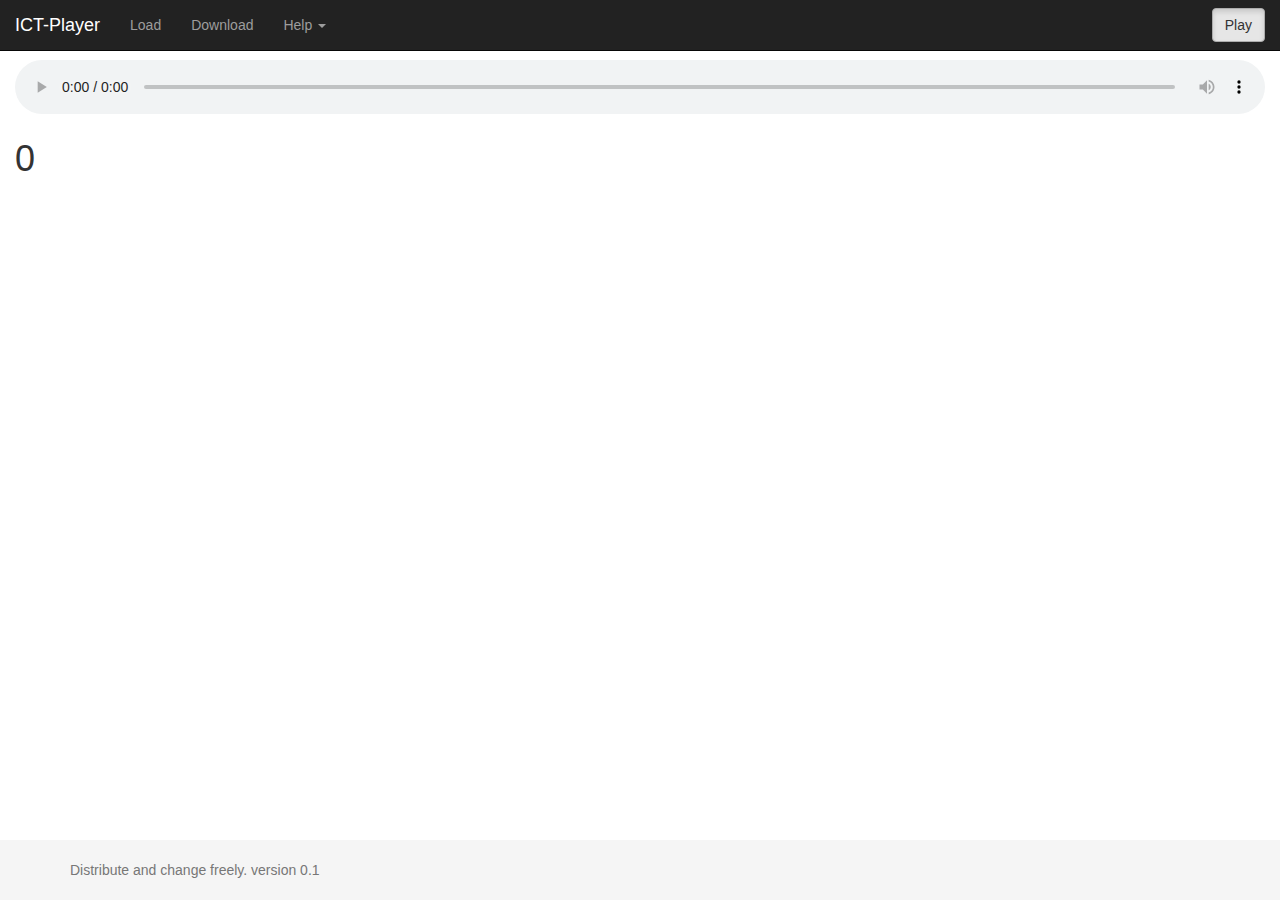
<file: 'code'/ict-player/index.html>
<!DOCTYPE html>
<html lang="en">
	<head>
		<meta charset="utf-8">
		<meta http-equiv="X-UA-Compatible" content="IE=edge">
		<meta name="viewport" content="width=device-width, initial-scale=1">
		<title>Interactive Coptic Tune</title>

		<link href="css/bootstrap.min.css" rel="stylesheet">
		<link href="css/tune.css" rel="stylesheet">
		<link href="css/sticky-footer.css" rel="stylesheet">
	</head>
	<body>
		<nav class="navbar navbar-inverse navbar-fixed-top">
			<div class="container-fluid">
				<div class="navbar-header">
					<button type="button" class="navbar-toggle collapsed" data-toggle="collapse" data-target="#navbar" aria-expanded="false" aria-controls="navbar">
						<span class="sr-only">Toggle navigation</span>
						<span class="icon-bar"></span>
						<span class="icon-bar"></span>
						<span class="icon-bar"></span>
					</button>
					<a class="navbar-brand" href="#">ICT-Player</a>
				</div>
				<div id="navbar" class="collapse navbar-collapse">
					<ul class="nav navbar-nav">
						<li><a id="load" href="#">Load</a></li>
						<li><a href="ict-player 0.1.zip" target="_blank">Download</a></li>
						<li>
							<a class="dropdown-toggle" data-toggle="dropdown" aria-expanded="false">Help <span class="caret"></span></a>
							<ul class="dropdown-menu" role="menu">
								<li><a href="readme.txt" target="_blank">Release notes</a></li>
							</ul>
						</li>
					</ul>
					<div class="btn-group navbar-form navbar-right" data-toggle="buttons">
						<label class="btn btn-default active">
							<input type="radio" name="edit_mode" value="false" autocomplete="off" checked> Play
						</label>
					</div>
				</div><!--/.nav-collapse -->
			</div>
		</nav>

		<div class="starter container-fluid">
			<div class="row"><!--start row 1 - audio-->
				<div class="col-xs-12">
					<audio id="tune_snd" class="full_width" preload="auto" controls>
						<source id="tune_mp3" type="audio/mpeg">
						Your browser does not support the audio tag.
					</audio>
				</div>
			</div><!--end row 1-->
			<div class="row"><!--start row 2  - counter-->
				<div class="col-xs-12">
					<h1 id="counter">0</h1>
				</div>
			</div><!--end row 2-->
			<div class="row"><!--start row 3 - title-->
				<div class="col-xs-12">
					<h1 id="title"></h1>
				</div>
			</div><!--end row 3-->
			<div class="row"><!--start row 4 - tune text-->
				<div id="tune-text-container" class="col-xs-12">
					<img id="tune-text">
				</div>
			</div><!--end row 4-->
			<div class="row"><!--start row 5 - sperator-->
				<div class="col-xs-12"><br/></div>
			</div><!--end row 5-->
			<div class="row"><!--start row 7 - validation errors-->
				<div id="validation_errors" class="col-xs-12">
					
				</div>
			</div><!--end row 7-->
		</div><!-- /.container -->
		
		<div id="marker"></div>
		
		<footer class="footer">
			<div class="container">
				<p class="text-muted">Distribute and change freely. <span id="app"></span></p>
			</div>
		</footer>

		<!-- IE10 viewport hack for Surface/desktop Windows 8 bug -->
		<script src="js/ie10-viewport-bug-workaround.js"></script>
		<script src="js/jquery-2.1.3.min.js"></script>
		<script src="js/bootstrap.min.js"></script>
		<script src="js/tune_data.js"></script>
		<script src="js/tune_anim_shortcuts.js"></script>
		<script src="js/tune_log.js"></script>
		<script src="js/tune_ui_constants.js"></script>
		<script src="js/tune_anim.js"></script>
		<script src="js/tune_data_mgmt.js"></script>
		<script src="js/tune_ui_controller.js"></script>
		<script src="js/tune_ui_load_mgmt.js"></script>
		<script src="js/tune_ui_points_mgmt.js"></script>
	</body>
</html>
</file>
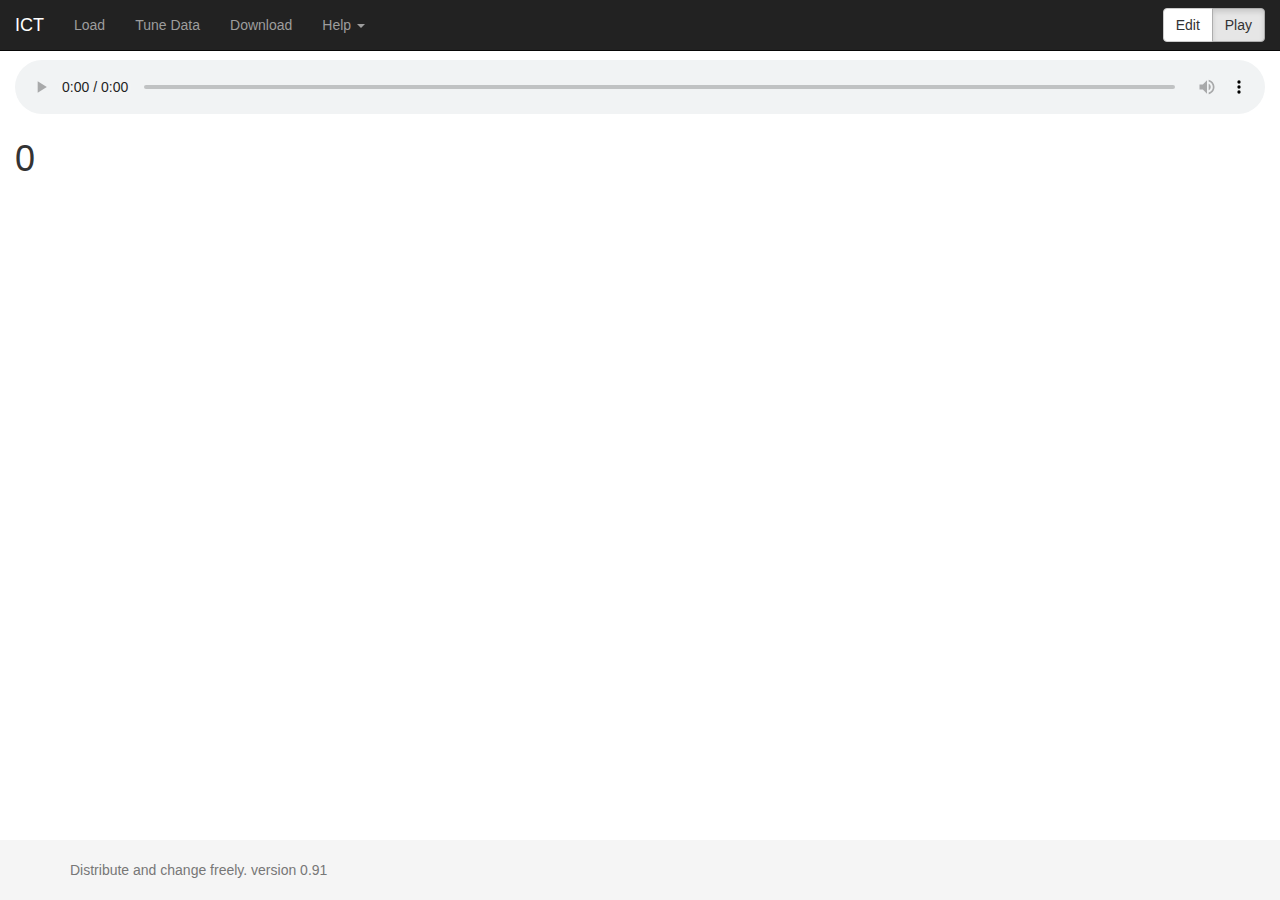
<file: 'code'/ict/index.html>
<!DOCTYPE html>
<html lang="en">
	<head>
		<meta charset="utf-8">
		<meta http-equiv="X-UA-Compatible" content="IE=edge">
		<meta name="viewport" content="width=device-width, initial-scale=1">
		<title>Interactive Coptic Tune</title>

		<link href="css/bootstrap.min.css" rel="stylesheet">
		<link href="css/tune.css" rel="stylesheet">
		<link href="css/sticky-footer.css" rel="stylesheet">
	</head>
	<body>
		<nav class="navbar navbar-inverse navbar-fixed-top">
			<div class="container-fluid">
				<div class="navbar-header">
					<button type="button" class="navbar-toggle collapsed" data-toggle="collapse" data-target="#navbar" aria-expanded="false" aria-controls="navbar">
						<span class="sr-only">Toggle navigation</span>
						<span class="icon-bar"></span>
						<span class="icon-bar"></span>
						<span class="icon-bar"></span>
					</button>
					<a class="navbar-brand" href="#">ICT</a>
				</div>
				<div id="navbar" class="collapse navbar-collapse">
					<ul class="nav navbar-nav">
						<li><a id="load" href="#">Load</a></li>
						<li><a id="read-tune-json" href="#">Tune Data</a></li>
						<li><a href="ict 0.91.zip" target="_blank">Download</a></li>
						<li>
							<a class="dropdown-toggle" data-toggle="dropdown" aria-expanded="false">Help <span class="caret"></span></a>
							<ul class="dropdown-menu" role="menu">
								<li><a href="docs/Operation_Manual.pdf"  target="_blank">How to create tune</a></li>
								<li><a href="readme.txt" target="_blank">Release notes</a></li>
							</ul>
						</li>
					</ul>
					<div class="btn-group navbar-form navbar-right" data-toggle="buttons">
						<label class="btn btn-default">
							<input type="radio" name="edit_mode" value="true" autocomplete="off"> Edit
						</label>
						<label class="btn btn-default active">
							<input type="radio" name="edit_mode" value="false" autocomplete="off" checked> Play
						</label>
					</div>

					<div id="place_mode_group" class="btn-group navbar-form navbar-right" data-toggle="buttons">
						<label class="btn btn-default active">
							<input type="radio" name="places_mode" value="play" autocomplete="off" checked> Add
						</label>
						<label class="btn btn-default">
							<input type="radio" name="places_mode" value="anchor" autocomplete="off"> Anchor
						</label>
						<label class="btn btn-default">
							<input type="radio" name="places_mode" value="delete" autocomplete="off"> Delete
						</label>
					</div>
				</div><!--/.nav-collapse -->
			</div>
		</nav>

		<div class="starter container-fluid">
			<div class="row"><!--start row 1 - audio-->
				<div class="col-xs-12">
					<audio id="tune_snd" class="full_width" preload="auto" controls>
						<source id="tune_mp3" type="audio/mpeg">
						Your browser does not support the audio tag.
					</audio>
				</div>
			</div><!--end row 1-->
			<div class="row"><!--start row 2  - counter-->
				<div class="col-xs-12">
					<h1 id="counter">0</h1>
				</div>
			</div><!--end row 2-->
			<div class="row"><!--start row 3 - title-->
				<div class="col-xs-12">
					<h1 id="title"></h1>
				</div>
			</div><!--end row 3-->
			<div class="row"><!--start row 4 - tune text-->
				<div id="tune-text-container" class="col-xs-12">
					<img id="tune-text">
				</div>
			</div><!--end row 4-->
			<div class="row"><!--start row 5 - sperator-->
				<div class="col-xs-12"><br/></div>
			</div><!--end row 5-->
			<div class="row"><!--start row 6 - places and tune data-->
				<div class="col-xs-6">
					<ul id="places" class="list-group"></ul>
				</div>
				<div class="col-xs-6">
					<textarea id="tune-json-text" class="full_width"></textarea>
				</div>
			</div><!--end row 6-->
			<div class="row"><!--start row 7 - validation errors-->
				<div id="validation_errors" class="col-xs-12">
					
				</div>
			</div><!--end row 7-->
		</div><!-- /.container -->
		
		<div id="marker"></div>
		
		<footer class="footer">
			<div class="container">
				<p class="text-muted">Distribute and change freely. <span id="app"></span></p>
			</div>
		</footer>

		<!-- IE10 viewport hack for Surface/desktop Windows 8 bug -->
		<script src="js/ie10-viewport-bug-workaround.js"></script>
		<script src="js/jquery-2.1.3.min.js"></script>
		<script src="js/bootstrap.min.js"></script>
		<script src="js/tune_data.js"></script>
		<script src="js/tune_anim_shortcuts.js"></script>
		<script src="js/tune_log.js"></script>
		<script src="js/tune_ui_constants.js"></script>
		<script src="js/tune_anim.js"></script>
		<script src="js/tune_data_mgmt.js"></script>
		<script src="js/tune_ui_controller.js"></script>
		<script src="js/tune_ui_load_mgmt.js"></script>
		<script src="js/tune_ui_points_mgmt.js"></script>
		<script src="js/tune_ui_text_mgmt.js"></script>
	</body>
</html>
</file>
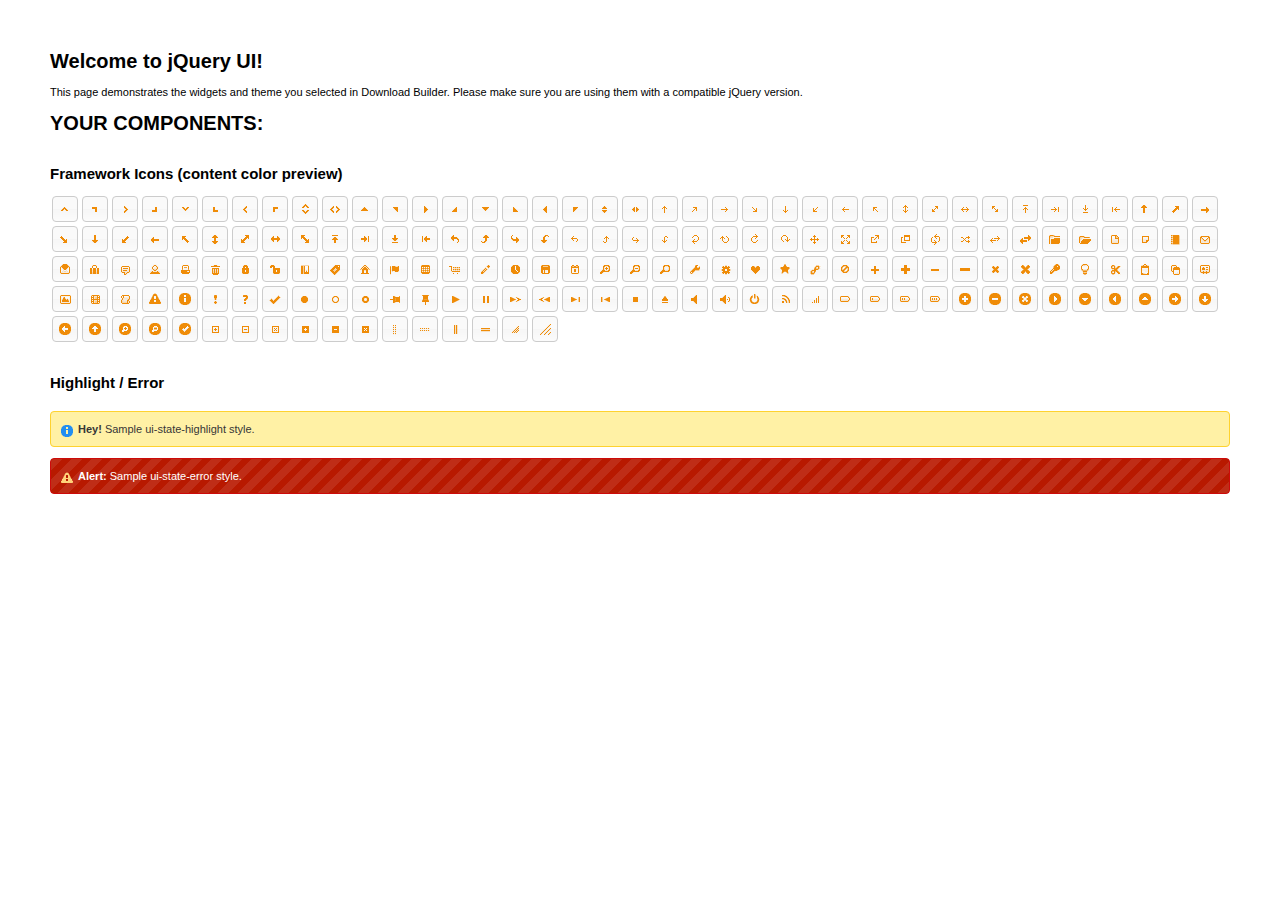
<file: 'code'/resources/jquery-ui/jquery-ui-1.11.2.custom/index.html>
<!doctype html>
<html lang="us">
<head>
	<meta charset="utf-8">
	<title>jQuery UI Example Page</title>
	<link href="jquery-ui.css" rel="stylesheet">
	<style>
	body{
		font: 62.5% "Trebuchet MS", sans-serif;
		margin: 50px;
	}
	.demoHeaders {
		margin-top: 2em;
	}
	#dialog-link {
		padding: .4em 1em .4em 20px;
		text-decoration: none;
		position: relative;
	}
	#dialog-link span.ui-icon {
		margin: 0 5px 0 0;
		position: absolute;
		left: .2em;
		top: 50%;
		margin-top: -8px;
	}
	#icons {
		margin: 0;
		padding: 0;
	}
	#icons li {
		margin: 2px;
		position: relative;
		padding: 4px 0;
		cursor: pointer;
		float: left;
		list-style: none;
	}
	#icons span.ui-icon {
		float: left;
		margin: 0 4px;
	}
	.fakewindowcontain .ui-widget-overlay {
		position: absolute;
	}
	select {
		width: 200px;
	}
	</style>
</head>
<body>

<h1>Welcome to jQuery UI!</h1>

<div class="ui-widget">
	<p>This page demonstrates the widgets and theme you selected in Download Builder. Please make sure you are using them with a compatible jQuery version.</p>
</div>

<h1>YOUR COMPONENTS:</h1>












<h2 class="demoHeaders">Framework Icons (content color preview)</h2>
<ul id="icons" class="ui-widget ui-helper-clearfix">
	<li class="ui-state-default ui-corner-all" title=".ui-icon-carat-1-n"><span class="ui-icon ui-icon-carat-1-n"></span></li>
	<li class="ui-state-default ui-corner-all" title=".ui-icon-carat-1-ne"><span class="ui-icon ui-icon-carat-1-ne"></span></li>
	<li class="ui-state-default ui-corner-all" title=".ui-icon-carat-1-e"><span class="ui-icon ui-icon-carat-1-e"></span></li>
	<li class="ui-state-default ui-corner-all" title=".ui-icon-carat-1-se"><span class="ui-icon ui-icon-carat-1-se"></span></li>
	<li class="ui-state-default ui-corner-all" title=".ui-icon-carat-1-s"><span class="ui-icon ui-icon-carat-1-s"></span></li>
	<li class="ui-state-default ui-corner-all" title=".ui-icon-carat-1-sw"><span class="ui-icon ui-icon-carat-1-sw"></span></li>
	<li class="ui-state-default ui-corner-all" title=".ui-icon-carat-1-w"><span class="ui-icon ui-icon-carat-1-w"></span></li>
	<li class="ui-state-default ui-corner-all" title=".ui-icon-carat-1-nw"><span class="ui-icon ui-icon-carat-1-nw"></span></li>
	<li class="ui-state-default ui-corner-all" title=".ui-icon-carat-2-n-s"><span class="ui-icon ui-icon-carat-2-n-s"></span></li>
	<li class="ui-state-default ui-corner-all" title=".ui-icon-carat-2-e-w"><span class="ui-icon ui-icon-carat-2-e-w"></span></li>
	<li class="ui-state-default ui-corner-all" title=".ui-icon-triangle-1-n"><span class="ui-icon ui-icon-triangle-1-n"></span></li>
	<li class="ui-state-default ui-corner-all" title=".ui-icon-triangle-1-ne"><span class="ui-icon ui-icon-triangle-1-ne"></span></li>
	<li class="ui-state-default ui-corner-all" title=".ui-icon-triangle-1-e"><span class="ui-icon ui-icon-triangle-1-e"></span></li>
	<li class="ui-state-default ui-corner-all" title=".ui-icon-triangle-1-se"><span class="ui-icon ui-icon-triangle-1-se"></span></li>
	<li class="ui-state-default ui-corner-all" title=".ui-icon-triangle-1-s"><span class="ui-icon ui-icon-triangle-1-s"></span></li>
	<li class="ui-state-default ui-corner-all" title=".ui-icon-triangle-1-sw"><span class="ui-icon ui-icon-triangle-1-sw"></span></li>
	<li class="ui-state-default ui-corner-all" title=".ui-icon-triangle-1-w"><span class="ui-icon ui-icon-triangle-1-w"></span></li>
	<li class="ui-state-default ui-corner-all" title=".ui-icon-triangle-1-nw"><span class="ui-icon ui-icon-triangle-1-nw"></span></li>
	<li class="ui-state-default ui-corner-all" title=".ui-icon-triangle-2-n-s"><span class="ui-icon ui-icon-triangle-2-n-s"></span></li>
	<li class="ui-state-default ui-corner-all" title=".ui-icon-triangle-2-e-w"><span class="ui-icon ui-icon-triangle-2-e-w"></span></li>
	<li class="ui-state-default ui-corner-all" title=".ui-icon-arrow-1-n"><span class="ui-icon ui-icon-arrow-1-n"></span></li>
	<li class="ui-state-default ui-corner-all" title=".ui-icon-arrow-1-ne"><span class="ui-icon ui-icon-arrow-1-ne"></span></li>
	<li class="ui-state-default ui-corner-all" title=".ui-icon-arrow-1-e"><span class="ui-icon ui-icon-arrow-1-e"></span></li>
	<li class="ui-state-default ui-corner-all" title=".ui-icon-arrow-1-se"><span class="ui-icon ui-icon-arrow-1-se"></span></li>
	<li class="ui-state-default ui-corner-all" title=".ui-icon-arrow-1-s"><span class="ui-icon ui-icon-arrow-1-s"></span></li>
	<li class="ui-state-default ui-corner-all" title=".ui-icon-arrow-1-sw"><span class="ui-icon ui-icon-arrow-1-sw"></span></li>
	<li class="ui-state-default ui-corner-all" title=".ui-icon-arrow-1-w"><span class="ui-icon ui-icon-arrow-1-w"></span></li>
	<li class="ui-state-default ui-corner-all" title=".ui-icon-arrow-1-nw"><span class="ui-icon ui-icon-arrow-1-nw"></span></li>
	<li class="ui-state-default ui-corner-all" title=".ui-icon-arrow-2-n-s"><span class="ui-icon ui-icon-arrow-2-n-s"></span></li>
	<li class="ui-state-default ui-corner-all" title=".ui-icon-arrow-2-ne-sw"><span class="ui-icon ui-icon-arrow-2-ne-sw"></span></li>
	<li class="ui-state-default ui-corner-all" title=".ui-icon-arrow-2-e-w"><span class="ui-icon ui-icon-arrow-2-e-w"></span></li>
	<li class="ui-state-default ui-corner-all" title=".ui-icon-arrow-2-se-nw"><span class="ui-icon ui-icon-arrow-2-se-nw"></span></li>
	<li class="ui-state-default ui-corner-all" title=".ui-icon-arrowstop-1-n"><span class="ui-icon ui-icon-arrowstop-1-n"></span></li>
	<li class="ui-state-default ui-corner-all" title=".ui-icon-arrowstop-1-e"><span class="ui-icon ui-icon-arrowstop-1-e"></span></li>
	<li class="ui-state-default ui-corner-all" title=".ui-icon-arrowstop-1-s"><span class="ui-icon ui-icon-arrowstop-1-s"></span></li>
	<li class="ui-state-default ui-corner-all" title=".ui-icon-arrowstop-1-w"><span class="ui-icon ui-icon-arrowstop-1-w"></span></li>
	<li class="ui-state-default ui-corner-all" title=".ui-icon-arrowthick-1-n"><span class="ui-icon ui-icon-arrowthick-1-n"></span></li>
	<li class="ui-state-default ui-corner-all" title=".ui-icon-arrowthick-1-ne"><span class="ui-icon ui-icon-arrowthick-1-ne"></span></li>
	<li class="ui-state-default ui-corner-all" title=".ui-icon-arrowthick-1-e"><span class="ui-icon ui-icon-arrowthick-1-e"></span></li>
	<li class="ui-state-default ui-corner-all" title=".ui-icon-arrowthick-1-se"><span class="ui-icon ui-icon-arrowthick-1-se"></span></li>
	<li class="ui-state-default ui-corner-all" title=".ui-icon-arrowthick-1-s"><span class="ui-icon ui-icon-arrowthick-1-s"></span></li>
	<li class="ui-state-default ui-corner-all" title=".ui-icon-arrowthick-1-sw"><span class="ui-icon ui-icon-arrowthick-1-sw"></span></li>
	<li class="ui-state-default ui-corner-all" title=".ui-icon-arrowthick-1-w"><span class="ui-icon ui-icon-arrowthick-1-w"></span></li>
	<li class="ui-state-default ui-corner-all" title=".ui-icon-arrowthick-1-nw"><span class="ui-icon ui-icon-arrowthick-1-nw"></span></li>
	<li class="ui-state-default ui-corner-all" title=".ui-icon-arrowthick-2-n-s"><span class="ui-icon ui-icon-arrowthick-2-n-s"></span></li>
	<li class="ui-state-default ui-corner-all" title=".ui-icon-arrowthick-2-ne-sw"><span class="ui-icon ui-icon-arrowthick-2-ne-sw"></span></li>
	<li class="ui-state-default ui-corner-all" title=".ui-icon-arrowthick-2-e-w"><span class="ui-icon ui-icon-arrowthick-2-e-w"></span></li>
	<li class="ui-state-default ui-corner-all" title=".ui-icon-arrowthick-2-se-nw"><span class="ui-icon ui-icon-arrowthick-2-se-nw"></span></li>
	<li class="ui-state-default ui-corner-all" title=".ui-icon-arrowthickstop-1-n"><span class="ui-icon ui-icon-arrowthickstop-1-n"></span></li>
	<li class="ui-state-default ui-corner-all" title=".ui-icon-arrowthickstop-1-e"><span class="ui-icon ui-icon-arrowthickstop-1-e"></span></li>
	<li class="ui-state-default ui-corner-all" title=".ui-icon-arrowthickstop-1-s"><span class="ui-icon ui-icon-arrowthickstop-1-s"></span></li>
	<li class="ui-state-default ui-corner-all" title=".ui-icon-arrowthickstop-1-w"><span class="ui-icon ui-icon-arrowthickstop-1-w"></span></li>
	<li class="ui-state-default ui-corner-all" title=".ui-icon-arrowreturnthick-1-w"><span class="ui-icon ui-icon-arrowreturnthick-1-w"></span></li>
	<li class="ui-state-default ui-corner-all" title=".ui-icon-arrowreturnthick-1-n"><span class="ui-icon ui-icon-arrowreturnthick-1-n"></span></li>
	<li class="ui-state-default ui-corner-all" title=".ui-icon-arrowreturnthick-1-e"><span class="ui-icon ui-icon-arrowreturnthick-1-e"></span></li>
	<li class="ui-state-default ui-corner-all" title=".ui-icon-arrowreturnthick-1-s"><span class="ui-icon ui-icon-arrowreturnthick-1-s"></span></li>
	<li class="ui-state-default ui-corner-all" title=".ui-icon-arrowreturn-1-w"><span class="ui-icon ui-icon-arrowreturn-1-w"></span></li>
	<li class="ui-state-default ui-corner-all" title=".ui-icon-arrowreturn-1-n"><span class="ui-icon ui-icon-arrowreturn-1-n"></span></li>
	<li class="ui-state-default ui-corner-all" title=".ui-icon-arrowreturn-1-e"><span class="ui-icon ui-icon-arrowreturn-1-e"></span></li>
	<li class="ui-state-default ui-corner-all" title=".ui-icon-arrowreturn-1-s"><span class="ui-icon ui-icon-arrowreturn-1-s"></span></li>
	<li class="ui-state-default ui-corner-all" title=".ui-icon-arrowrefresh-1-w"><span class="ui-icon ui-icon-arrowrefresh-1-w"></span></li>
	<li class="ui-state-default ui-corner-all" title=".ui-icon-arrowrefresh-1-n"><span class="ui-icon ui-icon-arrowrefresh-1-n"></span></li>
	<li class="ui-state-default ui-corner-all" title=".ui-icon-arrowrefresh-1-e"><span class="ui-icon ui-icon-arrowrefresh-1-e"></span></li>
	<li class="ui-state-default ui-corner-all" title=".ui-icon-arrowrefresh-1-s"><span class="ui-icon ui-icon-arrowrefresh-1-s"></span></li>
	<li class="ui-state-default ui-corner-all" title=".ui-icon-arrow-4"><span class="ui-icon ui-icon-arrow-4"></span></li>
	<li class="ui-state-default ui-corner-all" title=".ui-icon-arrow-4-diag"><span class="ui-icon ui-icon-arrow-4-diag"></span></li>
	<li class="ui-state-default ui-corner-all" title=".ui-icon-extlink"><span class="ui-icon ui-icon-extlink"></span></li>
	<li class="ui-state-default ui-corner-all" title=".ui-icon-newwin"><span class="ui-icon ui-icon-newwin"></span></li>
	<li class="ui-state-default ui-corner-all" title=".ui-icon-refresh"><span class="ui-icon ui-icon-refresh"></span></li>
	<li class="ui-state-default ui-corner-all" title=".ui-icon-shuffle"><span class="ui-icon ui-icon-shuffle"></span></li>
	<li class="ui-state-default ui-corner-all" title=".ui-icon-transfer-e-w"><span class="ui-icon ui-icon-transfer-e-w"></span></li>
	<li class="ui-state-default ui-corner-all" title=".ui-icon-transferthick-e-w"><span class="ui-icon ui-icon-transferthick-e-w"></span></li>
	<li class="ui-state-default ui-corner-all" title=".ui-icon-folder-collapsed"><span class="ui-icon ui-icon-folder-collapsed"></span></li>
	<li class="ui-state-default ui-corner-all" title=".ui-icon-folder-open"><span class="ui-icon ui-icon-folder-open"></span></li>
	<li class="ui-state-default ui-corner-all" title=".ui-icon-document"><span class="ui-icon ui-icon-document"></span></li>
	<li class="ui-state-default ui-corner-all" title=".ui-icon-document-b"><span class="ui-icon ui-icon-document-b"></span></li>
	<li class="ui-state-default ui-corner-all" title=".ui-icon-note"><span class="ui-icon ui-icon-note"></span></li>
	<li class="ui-state-default ui-corner-all" title=".ui-icon-mail-closed"><span class="ui-icon ui-icon-mail-closed"></span></li>
	<li class="ui-state-default ui-corner-all" title=".ui-icon-mail-open"><span class="ui-icon ui-icon-mail-open"></span></li>
	<li class="ui-state-default ui-corner-all" title=".ui-icon-suitcase"><span class="ui-icon ui-icon-suitcase"></span></li>
	<li class="ui-state-default ui-corner-all" title=".ui-icon-comment"><span class="ui-icon ui-icon-comment"></span></li>
	<li class="ui-state-default ui-corner-all" title=".ui-icon-person"><span class="ui-icon ui-icon-person"></span></li>
	<li class="ui-state-default ui-corner-all" title=".ui-icon-print"><span class="ui-icon ui-icon-print"></span></li>
	<li class="ui-state-default ui-corner-all" title=".ui-icon-trash"><span class="ui-icon ui-icon-trash"></span></li>
	<li class="ui-state-default ui-corner-all" title=".ui-icon-locked"><span class="ui-icon ui-icon-locked"></span></li>
	<li class="ui-state-default ui-corner-all" title=".ui-icon-unlocked"><span class="ui-icon ui-icon-unlocked"></span></li>
	<li class="ui-state-default ui-corner-all" title=".ui-icon-bookmark"><span class="ui-icon ui-icon-bookmark"></span></li>
	<li class="ui-state-default ui-corner-all" title=".ui-icon-tag"><span class="ui-icon ui-icon-tag"></span></li>
	<li class="ui-state-default ui-corner-all" title=".ui-icon-home"><span class="ui-icon ui-icon-home"></span></li>
	<li class="ui-state-default ui-corner-all" title=".ui-icon-flag"><span class="ui-icon ui-icon-flag"></span></li>
	<li class="ui-state-default ui-corner-all" title=".ui-icon-calculator"><span class="ui-icon ui-icon-calculator"></span></li>
	<li class="ui-state-default ui-corner-all" title=".ui-icon-cart"><span class="ui-icon ui-icon-cart"></span></li>
	<li class="ui-state-default ui-corner-all" title=".ui-icon-pencil"><span class="ui-icon ui-icon-pencil"></span></li>
	<li class="ui-state-default ui-corner-all" title=".ui-icon-clock"><span class="ui-icon ui-icon-clock"></span></li>
	<li class="ui-state-default ui-corner-all" title=".ui-icon-disk"><span class="ui-icon ui-icon-disk"></span></li>
	<li class="ui-state-default ui-corner-all" title=".ui-icon-calendar"><span class="ui-icon ui-icon-calendar"></span></li>
	<li class="ui-state-default ui-corner-all" title=".ui-icon-zoomin"><span class="ui-icon ui-icon-zoomin"></span></li>
	<li class="ui-state-default ui-corner-all" title=".ui-icon-zoomout"><span class="ui-icon ui-icon-zoomout"></span></li>
	<li class="ui-state-default ui-corner-all" title=".ui-icon-search"><span class="ui-icon ui-icon-search"></span></li>
	<li class="ui-state-default ui-corner-all" title=".ui-icon-wrench"><span class="ui-icon ui-icon-wrench"></span></li>
	<li class="ui-state-default ui-corner-all" title=".ui-icon-gear"><span class="ui-icon ui-icon-gear"></span></li>
	<li class="ui-state-default ui-corner-all" title=".ui-icon-heart"><span class="ui-icon ui-icon-heart"></span></li>
	<li class="ui-state-default ui-corner-all" title=".ui-icon-star"><span class="ui-icon ui-icon-star"></span></li>
	<li class="ui-state-default ui-corner-all" title=".ui-icon-link"><span class="ui-icon ui-icon-link"></span></li>
	<li class="ui-state-default ui-corner-all" title=".ui-icon-cancel"><span class="ui-icon ui-icon-cancel"></span></li>
	<li class="ui-state-default ui-corner-all" title=".ui-icon-plus"><span class="ui-icon ui-icon-plus"></span></li>
	<li class="ui-state-default ui-corner-all" title=".ui-icon-plusthick"><span class="ui-icon ui-icon-plusthick"></span></li>
	<li class="ui-state-default ui-corner-all" title=".ui-icon-minus"><span class="ui-icon ui-icon-minus"></span></li>
	<li class="ui-state-default ui-corner-all" title=".ui-icon-minusthick"><span class="ui-icon ui-icon-minusthick"></span></li>
	<li class="ui-state-default ui-corner-all" title=".ui-icon-close"><span class="ui-icon ui-icon-close"></span></li>
	<li class="ui-state-default ui-corner-all" title=".ui-icon-closethick"><span class="ui-icon ui-icon-closethick"></span></li>
	<li class="ui-state-default ui-corner-all" title=".ui-icon-key"><span class="ui-icon ui-icon-key"></span></li>
	<li class="ui-state-default ui-corner-all" title=".ui-icon-lightbulb"><span class="ui-icon ui-icon-lightbulb"></span></li>
	<li class="ui-state-default ui-corner-all" title=".ui-icon-scissors"><span class="ui-icon ui-icon-scissors"></span></li>
	<li class="ui-state-default ui-corner-all" title=".ui-icon-clipboard"><span class="ui-icon ui-icon-clipboard"></span></li>
	<li class="ui-state-default ui-corner-all" title=".ui-icon-copy"><span class="ui-icon ui-icon-copy"></span></li>
	<li class="ui-state-default ui-corner-all" title=".ui-icon-contact"><span class="ui-icon ui-icon-contact"></span></li>
	<li class="ui-state-default ui-corner-all" title=".ui-icon-image"><span class="ui-icon ui-icon-image"></span></li>
	<li class="ui-state-default ui-corner-all" title=".ui-icon-video"><span class="ui-icon ui-icon-video"></span></li>
	<li class="ui-state-default ui-corner-all" title=".ui-icon-script"><span class="ui-icon ui-icon-script"></span></li>
	<li class="ui-state-default ui-corner-all" title=".ui-icon-alert"><span class="ui-icon ui-icon-alert"></span></li>
	<li class="ui-state-default ui-corner-all" title=".ui-icon-info"><span class="ui-icon ui-icon-info"></span></li>
	<li class="ui-state-default ui-corner-all" title=".ui-icon-notice"><span class="ui-icon ui-icon-notice"></span></li>
	<li class="ui-state-default ui-corner-all" title=".ui-icon-help"><span class="ui-icon ui-icon-help"></span></li>
	<li class="ui-state-default ui-corner-all" title=".ui-icon-check"><span class="ui-icon ui-icon-check"></span></li>
	<li class="ui-state-default ui-corner-all" title=".ui-icon-bullet"><span class="ui-icon ui-icon-bullet"></span></li>
	<li class="ui-state-default ui-corner-all" title=".ui-icon-radio-off"><span class="ui-icon ui-icon-radio-off"></span></li>
	<li class="ui-state-default ui-corner-all" title=".ui-icon-radio-on"><span class="ui-icon ui-icon-radio-on"></span></li>
	<li class="ui-state-default ui-corner-all" title=".ui-icon-pin-w"><span class="ui-icon ui-icon-pin-w"></span></li>
	<li class="ui-state-default ui-corner-all" title=".ui-icon-pin-s"><span class="ui-icon ui-icon-pin-s"></span></li>
	<li class="ui-state-default ui-corner-all" title=".ui-icon-play"><span class="ui-icon ui-icon-play"></span></li>
	<li class="ui-state-default ui-corner-all" title=".ui-icon-pause"><span class="ui-icon ui-icon-pause"></span></li>
	<li class="ui-state-default ui-corner-all" title=".ui-icon-seek-next"><span class="ui-icon ui-icon-seek-next"></span></li>
	<li class="ui-state-default ui-corner-all" title=".ui-icon-seek-prev"><span class="ui-icon ui-icon-seek-prev"></span></li>
	<li class="ui-state-default ui-corner-all" title=".ui-icon-seek-end"><span class="ui-icon ui-icon-seek-end"></span></li>
	<li class="ui-state-default ui-corner-all" title=".ui-icon-seek-first"><span class="ui-icon ui-icon-seek-first"></span></li>
	<li class="ui-state-default ui-corner-all" title=".ui-icon-stop"><span class="ui-icon ui-icon-stop"></span></li>
	<li class="ui-state-default ui-corner-all" title=".ui-icon-eject"><span class="ui-icon ui-icon-eject"></span></li>
	<li class="ui-state-default ui-corner-all" title=".ui-icon-volume-off"><span class="ui-icon ui-icon-volume-off"></span></li>
	<li class="ui-state-default ui-corner-all" title=".ui-icon-volume-on"><span class="ui-icon ui-icon-volume-on"></span></li>
	<li class="ui-state-default ui-corner-all" title=".ui-icon-power"><span class="ui-icon ui-icon-power"></span></li>
	<li class="ui-state-default ui-corner-all" title=".ui-icon-signal-diag"><span class="ui-icon ui-icon-signal-diag"></span></li>
	<li class="ui-state-default ui-corner-all" title=".ui-icon-signal"><span class="ui-icon ui-icon-signal"></span></li>
	<li class="ui-state-default ui-corner-all" title=".ui-icon-battery-0"><span class="ui-icon ui-icon-battery-0"></span></li>
	<li class="ui-state-default ui-corner-all" title=".ui-icon-battery-1"><span class="ui-icon ui-icon-battery-1"></span></li>
	<li class="ui-state-default ui-corner-all" title=".ui-icon-battery-2"><span class="ui-icon ui-icon-battery-2"></span></li>
	<li class="ui-state-default ui-corner-all" title=".ui-icon-battery-3"><span class="ui-icon ui-icon-battery-3"></span></li>
	<li class="ui-state-default ui-corner-all" title=".ui-icon-circle-plus"><span class="ui-icon ui-icon-circle-plus"></span></li>
	<li class="ui-state-default ui-corner-all" title=".ui-icon-circle-minus"><span class="ui-icon ui-icon-circle-minus"></span></li>
	<li class="ui-state-default ui-corner-all" title=".ui-icon-circle-close"><span class="ui-icon ui-icon-circle-close"></span></li>
	<li class="ui-state-default ui-corner-all" title=".ui-icon-circle-triangle-e"><span class="ui-icon ui-icon-circle-triangle-e"></span></li>
	<li class="ui-state-default ui-corner-all" title=".ui-icon-circle-triangle-s"><span class="ui-icon ui-icon-circle-triangle-s"></span></li>
	<li class="ui-state-default ui-corner-all" title=".ui-icon-circle-triangle-w"><span class="ui-icon ui-icon-circle-triangle-w"></span></li>
	<li class="ui-state-default ui-corner-all" title=".ui-icon-circle-triangle-n"><span class="ui-icon ui-icon-circle-triangle-n"></span></li>
	<li class="ui-state-default ui-corner-all" title=".ui-icon-circle-arrow-e"><span class="ui-icon ui-icon-circle-arrow-e"></span></li>
	<li class="ui-state-default ui-corner-all" title=".ui-icon-circle-arrow-s"><span class="ui-icon ui-icon-circle-arrow-s"></span></li>
	<li class="ui-state-default ui-corner-all" title=".ui-icon-circle-arrow-w"><span class="ui-icon ui-icon-circle-arrow-w"></span></li>
	<li class="ui-state-default ui-corner-all" title=".ui-icon-circle-arrow-n"><span class="ui-icon ui-icon-circle-arrow-n"></span></li>
	<li class="ui-state-default ui-corner-all" title=".ui-icon-circle-zoomin"><span class="ui-icon ui-icon-circle-zoomin"></span></li>
	<li class="ui-state-default ui-corner-all" title=".ui-icon-circle-zoomout"><span class="ui-icon ui-icon-circle-zoomout"></span></li>
	<li class="ui-state-default ui-corner-all" title=".ui-icon-circle-check"><span class="ui-icon ui-icon-circle-check"></span></li>
	<li class="ui-state-default ui-corner-all" title=".ui-icon-circlesmall-plus"><span class="ui-icon ui-icon-circlesmall-plus"></span></li>
	<li class="ui-state-default ui-corner-all" title=".ui-icon-circlesmall-minus"><span class="ui-icon ui-icon-circlesmall-minus"></span></li>
	<li class="ui-state-default ui-corner-all" title=".ui-icon-circlesmall-close"><span class="ui-icon ui-icon-circlesmall-close"></span></li>
	<li class="ui-state-default ui-corner-all" title=".ui-icon-squaresmall-plus"><span class="ui-icon ui-icon-squaresmall-plus"></span></li>
	<li class="ui-state-default ui-corner-all" title=".ui-icon-squaresmall-minus"><span class="ui-icon ui-icon-squaresmall-minus"></span></li>
	<li class="ui-state-default ui-corner-all" title=".ui-icon-squaresmall-close"><span class="ui-icon ui-icon-squaresmall-close"></span></li>
	<li class="ui-state-default ui-corner-all" title=".ui-icon-grip-dotted-vertical"><span class="ui-icon ui-icon-grip-dotted-vertical"></span></li>
	<li class="ui-state-default ui-corner-all" title=".ui-icon-grip-dotted-horizontal"><span class="ui-icon ui-icon-grip-dotted-horizontal"></span></li>
	<li class="ui-state-default ui-corner-all" title=".ui-icon-grip-solid-vertical"><span class="ui-icon ui-icon-grip-solid-vertical"></span></li>
	<li class="ui-state-default ui-corner-all" title=".ui-icon-grip-solid-horizontal"><span class="ui-icon ui-icon-grip-solid-horizontal"></span></li>
	<li class="ui-state-default ui-corner-all" title=".ui-icon-gripsmall-diagonal-se"><span class="ui-icon ui-icon-gripsmall-diagonal-se"></span></li>
	<li class="ui-state-default ui-corner-all" title=".ui-icon-grip-diagonal-se"><span class="ui-icon ui-icon-grip-diagonal-se"></span></li>
</ul>















<!-- Highlight / Error -->
<h2 class="demoHeaders">Highlight / Error</h2>
<div class="ui-widget">
	<div class="ui-state-highlight ui-corner-all" style="margin-top: 20px; padding: 0 .7em;">
		<p><span class="ui-icon ui-icon-info" style="float: left; margin-right: .3em;"></span>
		<strong>Hey!</strong> Sample ui-state-highlight style.</p>
	</div>
</div>
<br>
<div class="ui-widget">
	<div class="ui-state-error ui-corner-all" style="padding: 0 .7em;">
		<p><span class="ui-icon ui-icon-alert" style="float: left; margin-right: .3em;"></span>
		<strong>Alert:</strong> Sample ui-state-error style.</p>
	</div>
</div>

<script src="external/jquery/jquery.js"></script>
<script src="jquery-ui.js"></script>
<script>
























// Hover states on the static widgets
$( "#dialog-link, #icons li" ).hover(
	function() {
		$( this ).addClass( "ui-state-hover" );
	},
	function() {
		$( this ).removeClass( "ui-state-hover" );
	}
);
</script>
</body>
</html>
</file>
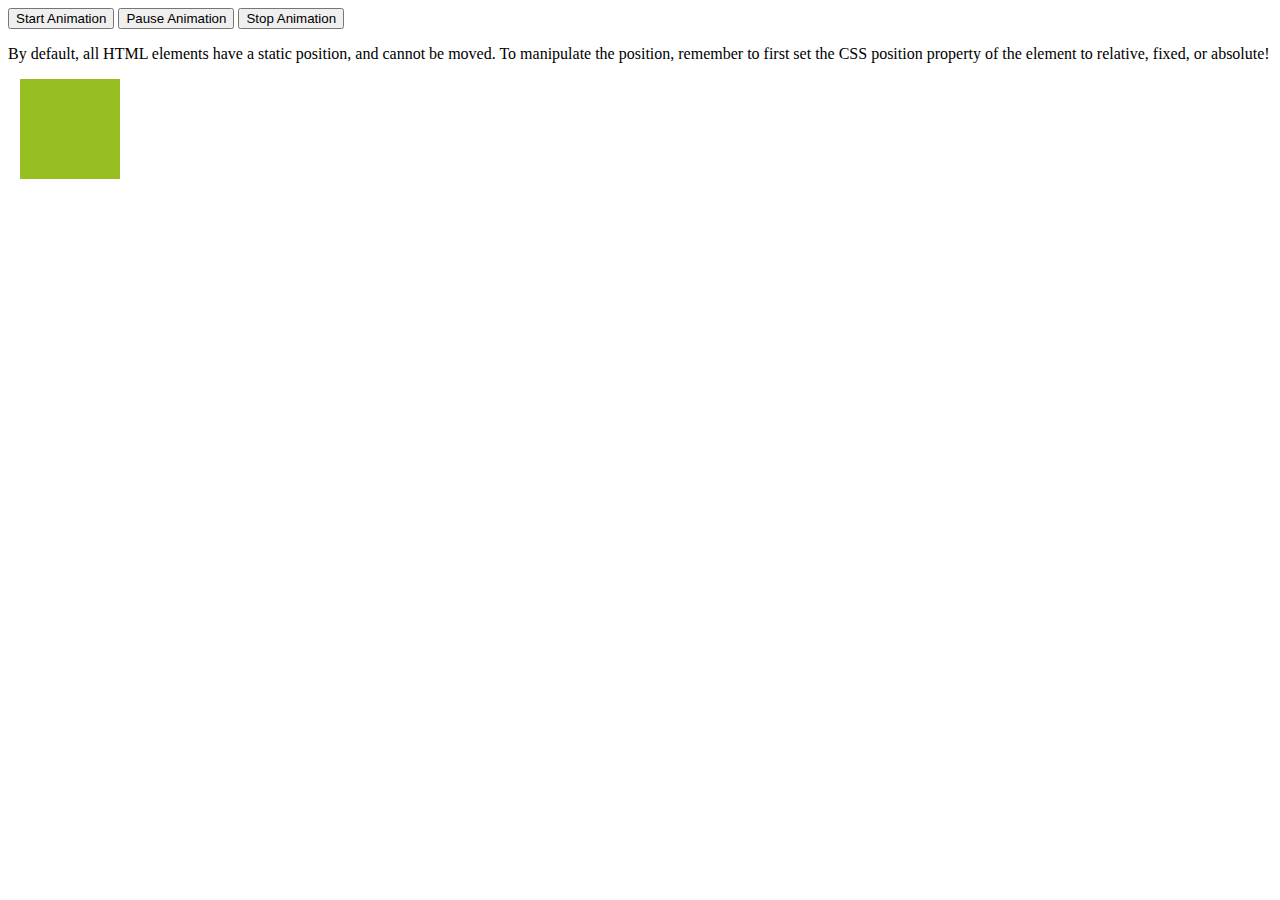
<file: 'code'/learn-animate/learn-animate.html>
<!DOCTYPE html>
<html>
<head>
  <script src="js/jquery-2.1.3.min.js"></script>
  <script src="js/learn-animate.js"></script>
  <link rel="stylesheet" type="text/css" href="css/learn-animate.css">
</head>
 
<body>
  <button id="start">Start Animation</button>
  <button id="pause">Pause Animation</button>
  <button id="stop">Stop Animation</button>
  <p>By default, all HTML elements have a static position, and cannot be moved. To manipulate the position, remember to first set the CSS position property of the element to relative, fixed, or absolute!</p>
  
  <div id="marker">
  </div>
</body>
</html>
</file>
<file: 'code'/ict-player/css/tune.css>
#marker {
	background-image:url("../img/image2993.png");
	height:40px;
	width:20px;
	position:absolute;
	z-index: 4;
}

#tune-text-container {
	z-index: 2;
}

.point {
	position: absolute;
	z-index: 3;
	opacity: 0.3;
    filter: alpha(opacity=30); /* For IE8 and earlier */
}

.abs {
	position: absolute;
}

.highlight {
    background-color: #FFFF00;
}

.starter {
	padding-top: 60px;
}

.full_width {
	width: 100%;
}
</file>
<file: 'code'/ict-player/css/sticky-footer.css>
/* Sticky footer styles
-------------------------------------------------- */
html {
  position: relative;
  min-height: 100%;
}
body {
  /* Margin bottom by footer height */
  margin-bottom: 60px;
}
.footer {
  position: absolute;
  bottom: 0;
  width: 100%;
  /* Set the fixed height of the footer here */
  height: 60px;
  background-color: #f5f5f5;
}

.container .text-muted {
  margin: 20px 0;
}
</file>
<file: 'code'/ict/css/tune.css>
#marker {
	background-image:url("../img/image2993.png");
	height:40px;
	width:20px;
	position:absolute;
	z-index: 4;
}

#tune-text-container {
	z-index: 2;
}

.point {
	position: absolute;
	z-index: 3;
	opacity: 0.3;
    filter: alpha(opacity=30); /* For IE8 and earlier */
}

#places {
	z-index:2;
}

.abs {
	position: absolute;
}

.highlight {
    background-color: #FFFF00;
}

.starter {
	padding-top: 60px;
}

.full_width {
	width: 100%;
}

#tune-json-text {
	height: 400px;
}
</file>
<file: 'code'/ict/css/sticky-footer.css>
/* Sticky footer styles
-------------------------------------------------- */
html {
  position: relative;
  min-height: 100%;
}
body {
  /* Margin bottom by footer height */
  margin-bottom: 60px;
}
.footer {
  position: absolute;
  bottom: 0;
  width: 100%;
  /* Set the fixed height of the footer here */
  height: 60px;
  background-color: #f5f5f5;
}

.container .text-muted {
  margin: 20px 0;
}
</file>
